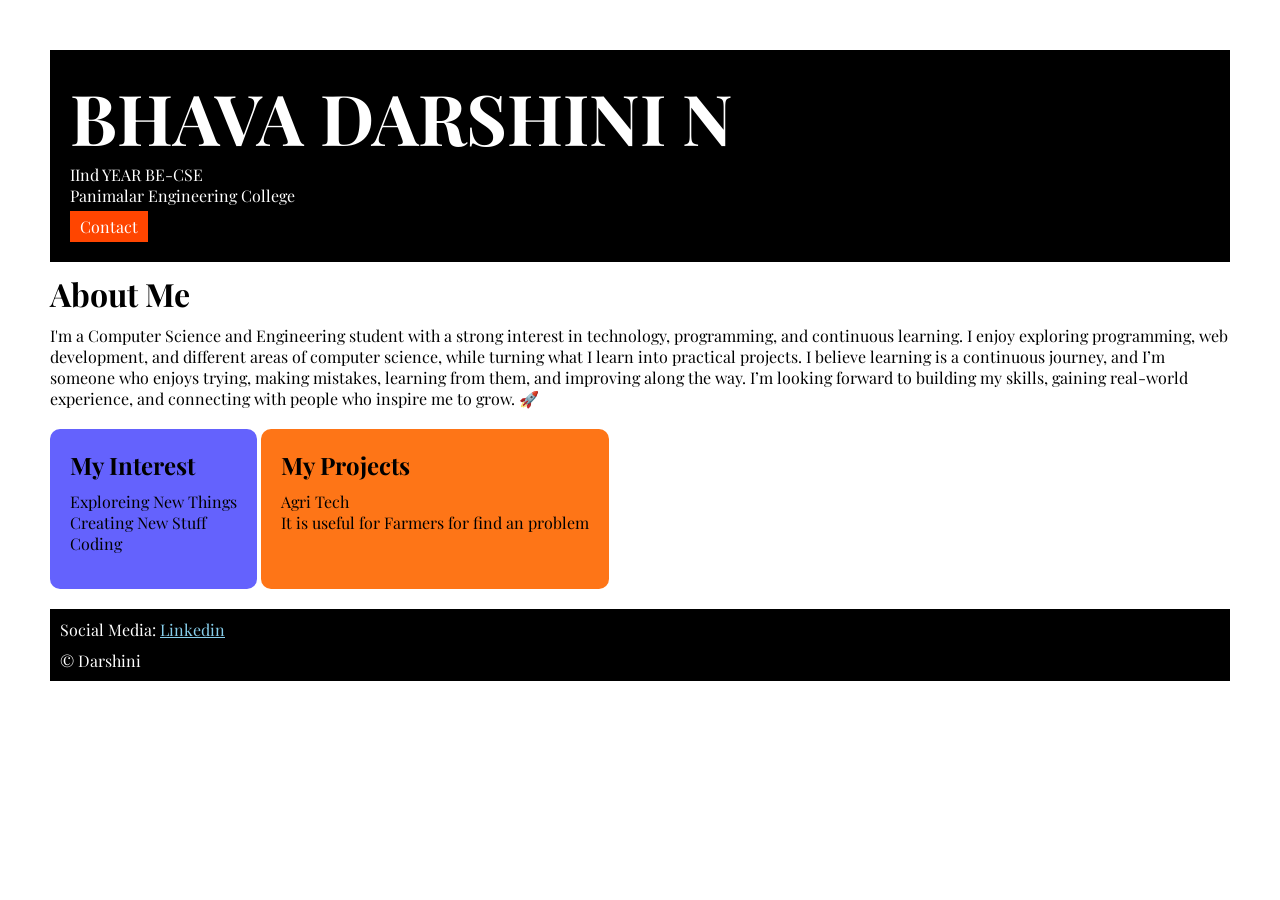
<file: index.html>
<!DOCTYPE html>
<html>

<head>
    <title>Portfolios</title>
    <link rel="stylesheet" href="sty.css">
    <link rel="preconnect" href="https://fonts.googleapis.com">
<link rel="preconnect" href="https://fonts.gstatic.com" crossorigin>
<link href="https://fonts.googleapis.com/css2?family=Playfair+Display:ital,wght@0,400..900;1,400..900&display=swap" rel="stylesheet">
</head>

<body>
    <div class="container">
       <div class="sec-1">
        <h1 class="sec-1__name">BHAVA DARSHINI N</h1>
       <P calss="sec-1__role">IInd YEAR BE-CSE</P>
            <p>Panimalar Engineering College</p>
        <a class="sec-1__contact"  href="contact.html">Contact</a>
    </div>
    <div class="sec-2"><h1 class="sec-2__title">About Me</h1>
    <p class="sec-2"__desc> I'm a Computer Science and Engineering student with a strong interest in technology, programming, and continuous learning. I enjoy exploring programming, web development, and different areas of computer science, while turning what I learn into practical projects. I believe learning is a continuous journey, and I’m someone who enjoys trying, making mistakes, learning from them, and improving along the way. I’m looking forward to building my skills, gaining real-world experience, and connecting with people who inspire me to grow. 🚀
    </p>
   </div>
    <div class="sec-3">
         <h2 class="sec-3__title">My Interest</h2>
    <ul class="sec-3__desc">
        <li>Exploreing New Things</li>
        <li>Creating New Stuff</li>
        <li>Coding</li>
    </ul>
    </div>
   <div class="sec-4">
    <h2 class="sec-4__title">My Projects</h2>
    <ul class="sec-4__desc" >
        <li>Agri Tech</li>
        <p>It is useful for Farmers for find an problem</p>
    </ul>
</div>
    <div class="sec-5">
    <p class="sec-5__title">Social Media:
        <a href="https://www.linkedin.com/in/bhava-darshini-n-84834542a?utm_source=share_via&utm_content=profile&utm_medium=member_android">Linkedin</a>
    </p>
    <p class="sec-5__desc">&copy; Darshini</p>
    </div>
  </div>
</body>

</html>
</file>
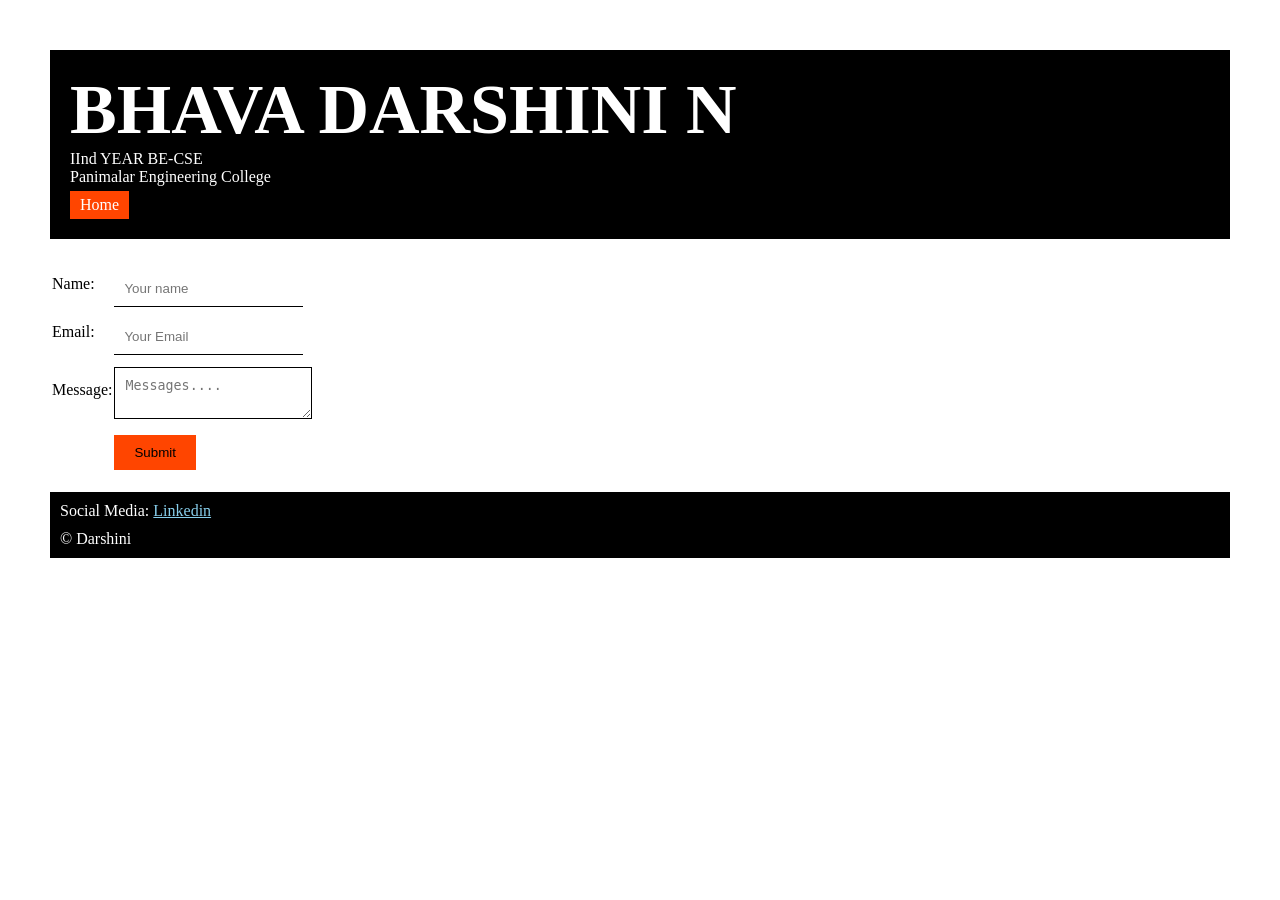
<file: contact.html>
<!DOCTYPE html>
<html lang="en">

<head>
    <meta charset="UTF-8">
    <meta name="viewport" content="width=device-width, initial-scale=1.0">
    <title>contact</title>
    <link rel="stylesheet" href="sty.css">
</head>

<body>
    <div class="container">
        <div class="sec-1">
            <h1 class="sec-1__name">BHAVA DARSHINI N</h1>
            <P calss="sec-1__role">IInd YEAR BE-CSE</P>
            <p>Panimalar Engineering College</p>
            <a class="sec-1__contact" href="index.html">Home</a>
        </div>
        <div class="c-form">
            <form>
                <table>
                    <tr>
                        <td>Name:</td>
                        <td><input class="c-form__input" type="text" placeholder="Your name"></td>
                    </tr>
                    <tr>
                        <td>Email:</td>
                        <td><input class="c-form__input" type="email" placeholder="Your Email"></td>
                    </tr>
                    <tr>
                        <td>Message:</td>
                        <td><textarea class="c-form__textarea" rows="2" colspan="20" type="text"
                                placeholder="Messages...."></textarea></td>
                    </tr>
                    <tr>
                        <td></td>
                        <td><input class="c-form__submit" type="submit"></td>
                    </tr>
                </table>
            </form>
        </div>
        <div class="sec-5">
            <p class="sec-5__title">Social Media:
                <a href="https://www.linkedin.com/in/bhava-darshini-n-84834542a?utm_source=share_via&utm_content=profile&utm_medium=member_android">Linkedin</a>
            </p>
            <p class="sec-5__desc">&copy; Darshini</p>
        </div>
    </div>
</body>

</html>
</file>
<file: sty.css>
*{
    padding: 0;
    margin: 0;

}
body{
     font-family: "Playfair Display", serif;
}
.container{
    padding:50px;
}
.sec-1{
    background-color: black;
    color:white;
    padding: 20px;
}
.sec-1__contact{
    background-color: orangered;
    color: white;
    text-decoration: none;
    padding-left: 10px;
    padding-right: 10px;
    padding-top: 5px;
    padding-bottom: 5px;
    display: inline-block;
    margin-top: 5px;
}
.sec-1__name{
    font-size :70px;
}
.sec-1__role{
    font-size: 50px;
     margin-top: 10px;
}
.sec-2,.sec-3,.sec-4,.sec-5{
    margin-top: 20px;
}
.sec-2{
    margin-top: 10px;
}
.sec-2__desc,.sec-3__desc,.sec-4__desc,.sec-5__desc{
    margin-top: 10px;
}
.sec-5{
    background-color: black;
    color: white;
    padding: 10px;
}
.sec-5__title a{
     color: skyblue;
}
.sec-3 li,.sec-4 li{
     list-style: none;
}
.sec-3{
    background-color: #6462FD;
    color: black;
    padding: 20px;
    display: inline-block;
    height: 120px;
    border-radius:10px;
    vertical-align: top;
}
.sec-4{
    background-color: #FE7517;
    color: black;
    padding: 20px;
    display: inline-block;
    height: 120px;
    border-radius: 10px;
    vertical-align: top;
}
.c-form{
   margin-top: 20px;
}
.c-form__input,.c-form__textarea,.c-form__submit{
    margin-top: 10px;
}
.c-form__input{
    padding: 10px;
    border: none;
    border-bottom: solid black 1px;
}
.c-form__textarea{
    padding: 10px;
    border: none;
    border: solid black 1px;
}
.c-form__submit{
    padding-top: 10px;
    padding-bottom: 10px;
    padding-left: 20px;
    padding-right: 20px;
    background-color: orangered;
    color:black;
    border:none;
}
</file>
